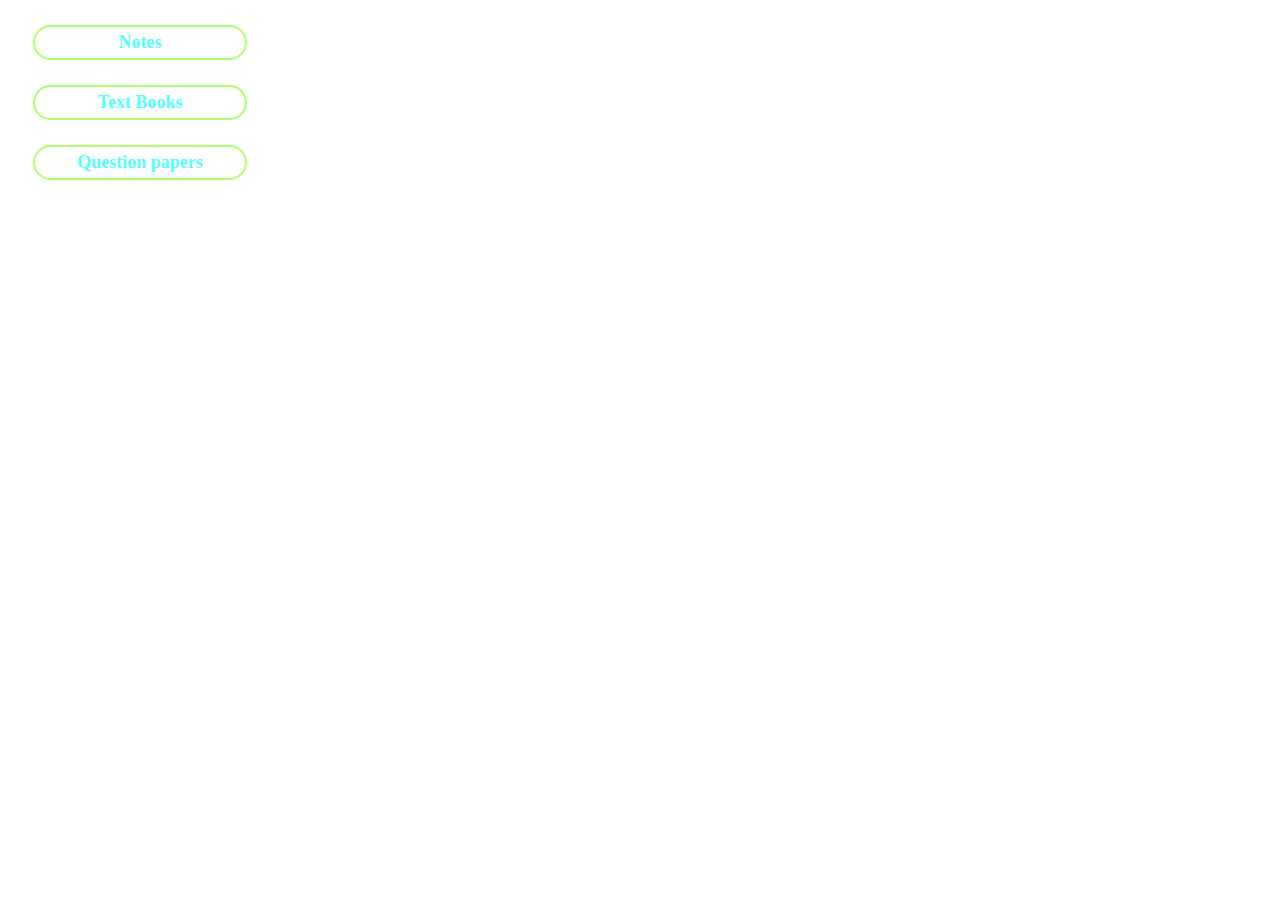
<file: index.html>
<!DOCTYPE html>
<html lang="en">
<head>
    <meta charset="UTF-8">
    <title>Page title</title>
</head>
<body>
    <h1 class="h11">Notes</h1>
    <h1 class="h12">Text Books</h1>
    <h1 class="h13">Question papers</h1>
    
</body>
</html>
<style>
    .h11,.h12,.h13
    {
    color: #55ffff;
   display: block;
   width:200px;
   margin: 25px;
   font-size:18px;
   border:2px solid #afff6a;
   
   padding: 5px;
   text-align: center;
   border-radius:25px;
  }
</style>
</file>
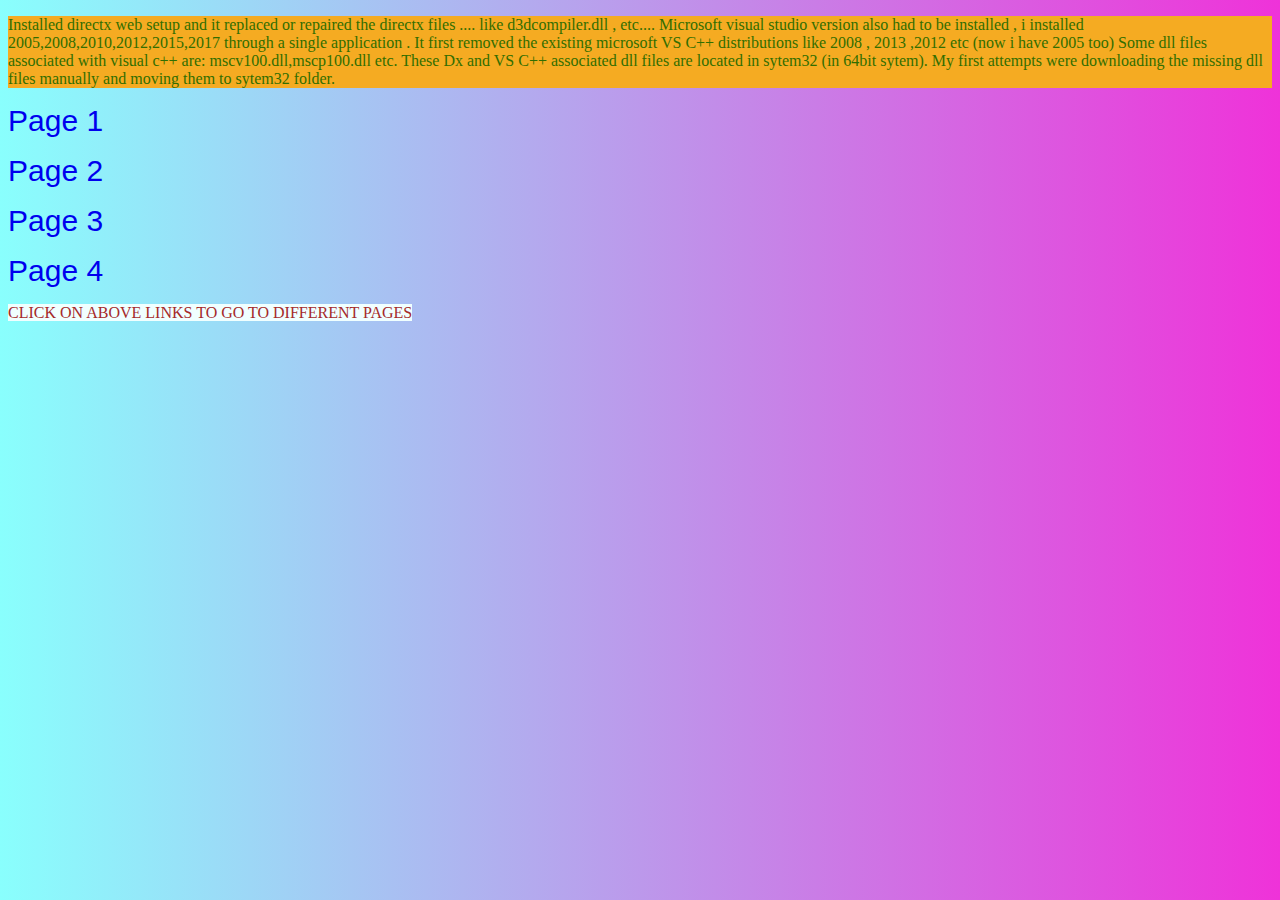
<file: html code/index.html>
<!DOCTYPE html>
<html lang="en">
<head>
    <meta charset="UTF-8">
    <meta http-equiv="X-UA-Compatible" content="IE=edge">
    <meta name="viewport" content="width=device-width, initial-scale=1.0">
    <link rel="stylesheet" href="../styles/style.css">
    <style>
        span{
            background-color: azure;
        }
    </style>
</head>
<body>
    <p style="color:rgb(50, 110, 0);background: rgb(245, 171, 34);">
        Installed directx web setup and it replaced or repaired the directx files .... like d3dcompiler.dll , etc....
        Microsoft visual studio version also had to be installed , i installed 2005,2008,2010,2012,2015,2017 through a single application .
        It first removed the existing microsoft VS C++ distributions like 2008 , 2013 ,2012 etc (now i have 2005 too)
        Some dll files associated  with visual c++ are: mscv100.dll,mscp100.dll etc.
        These Dx and VS C++ associated dll files are located in sytem32 (in 64bit sytem).
        My first attempts were downloading the missing dll files manually and moving them to sytem32 folder.
    </p>
    <p><a href="../html code/xyz.html">Page 1</a></p> <!-- or ./xyz.html  or simply xyz.html   -->
    <p><a href="../out.html">Page 2</a></p>
    <p><a href="../jajaja/outfold.html">Page 3</a></p>
    <p><a href="folder/lol.html">Page 4</a></p> 
    <p></p>
    <p><span>CLICK ON ABOVE LINKS TO GO TO DIFFERENT PAGES</span>
</body>
</html>

<!-- contents of style.css file
body{
    background-color: rgb(235, 140, 187); 
}

a{
    text-decoration: none;
    font-size: 30px;
    font-family:sans-serif;
}

span{
    color: brown;
}
-->
</file>
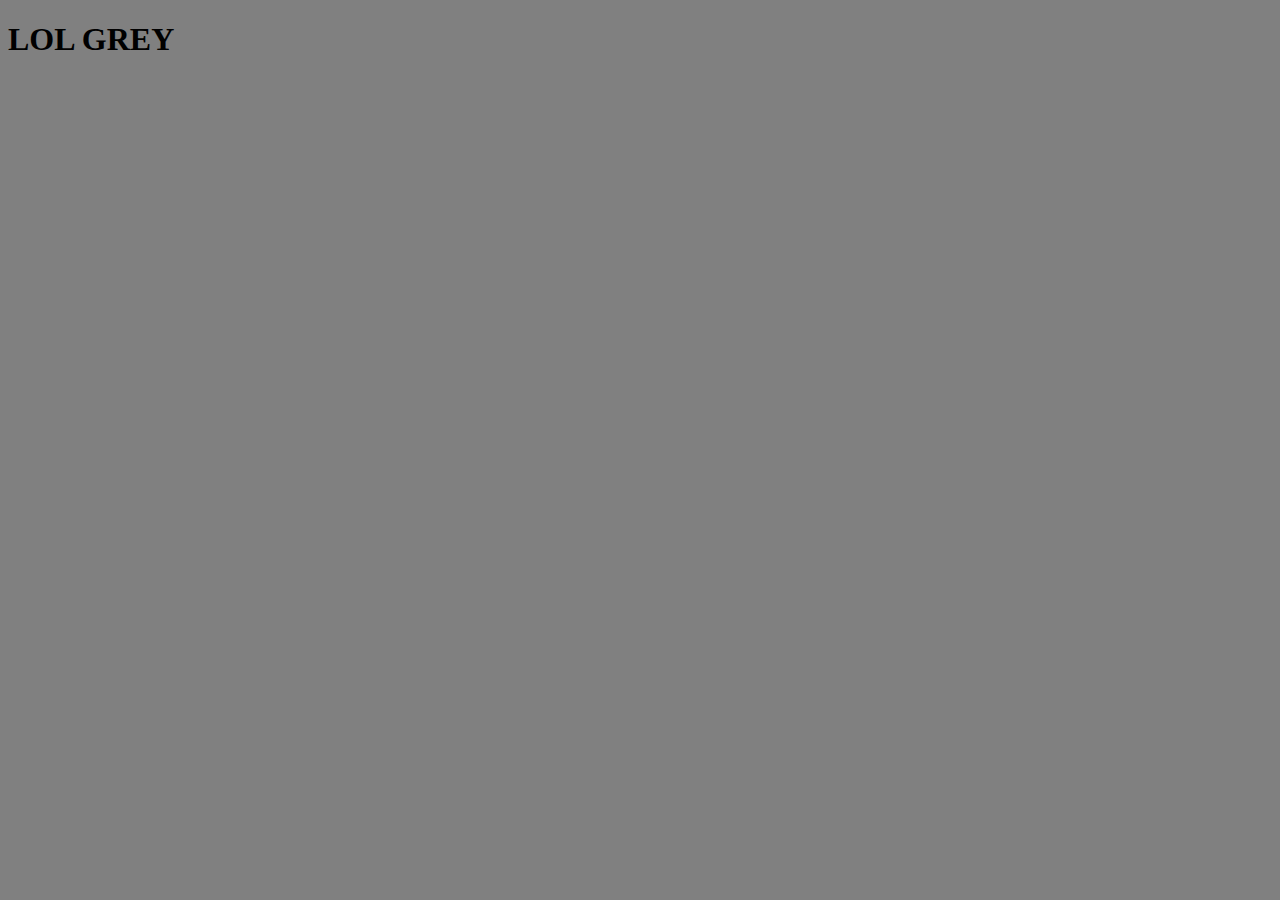
<file: html code/folder/lol.html>
<!DOCTYPE html>
<html lang="en">
<head>
    <meta charset="UTF-8">
    <meta http-equiv="X-UA-Compatible" content="IE=edge">
    <meta name="viewport" content="width=device-width, initial-scale=1.0">
    <title>Document</title>
</head>
<body bgcolor="GREY">
    <h1>LOL  GREY</h1>
</body>
</html>
</file>
<file: styles/style.css>
body{  
    background-color: rgb(235, 140, 187);  /*fallback ;-)*/
    background: linear-gradient(to right, #89fffd,#ef32d9);
}

a{
    text-decoration: none;
    font-size: 30px;
    font-family:sans-serif;
}

span{
    color: brown;
}
</file>
